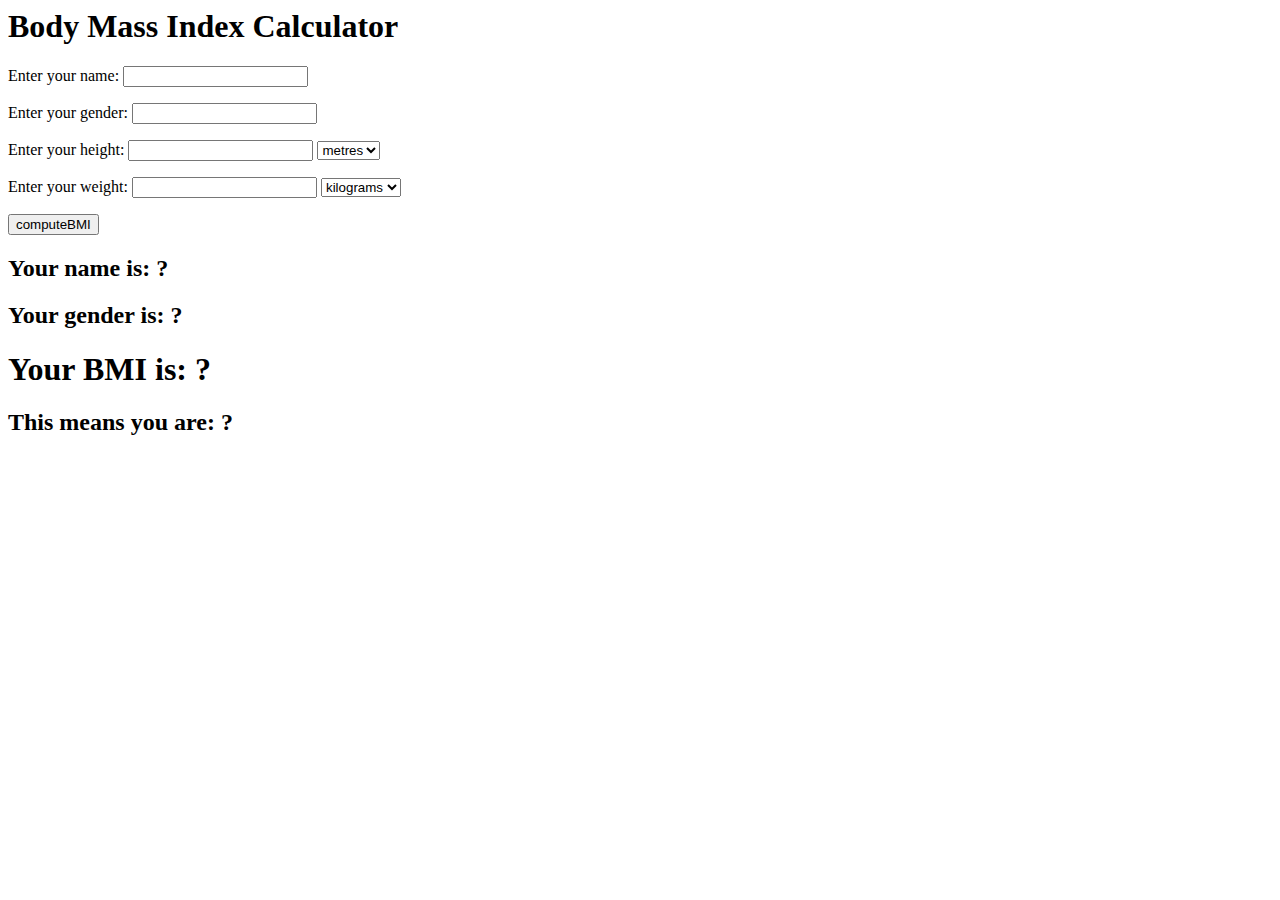
<file: Assignment 3/bmi.html>
<html>
 <head>
<title>BMI Calculator</title>
<script type="text/javascript">
    function computeBMI()
    {
        //Obtain user inputs
        var height=Number(document.getElementById("height").value);
        var heightunits=document.getElementById("heightunits").value;
        var weight=Number(document.getElementById("weight").value);
        var weightunits=document.getElementById("weightunits").value;
        var name;
        var gender;

        //Convert all units to metric
        if (heightunits=="inches") height/=39.3700787;
        if (weightunits=="lb") weight/=2.20462;

        //Perform calculation
        var BMI=weight/Math.pow(height,2);

        //Display result of calculation
        document.getElementById("output").innerText=Math.round(BMI*100)/100;

        var output =  Math.round(BMI*100)/100
        if (output<18.5)
        document.getElementById("comment").innerText = "Underweight";
      else   if (output>=18.5 && output<=25)
        document.getElementById("comment").innerText = "Normal";
     else   if (output>=25 && output<=30)
        document.getElementById("comment").innerText = "Obese";
     else   if (output>30)
        document.getElementById("comment").innerText = "Overweight";
       // document.getElementById("answer").value = output; 
    }
</script>
 </head>
 <body>
<h1>Body Mass Index Calculator</h1>
<p>Enter your name: <input type="text" id="name"/>
<p>Enter your gender: <input type="text" id="gender"/>
       
     </p>
<p>Enter your height: <input type="text" id="height"/>
    <select type="multiple" id="heightunits">
        <option value="metres" selected="selected">metres</option>
        <option value="inches">inches</option>
    </select>
     </p>
<p>Enter your weight: <input type="text" id="weight"/>
    <select type="multiple" id="weightunits">
        <option value="kg" selected="selected">kilograms</option>
        <option value="lb">pounds</option>
    </select>
</p>
<input type="submit" value="computeBMI" onclick="computeBMI();">
<h2>Your name is: <span id="name"> ?</span> </h2>
<h2>Your gender is: <span id="gender"> ?</span> </h2>
<h1>Your BMI is: <span id="output">?</span></h1>

<h2>This means you are: <span id="comment"> ?</span> </h2> 
 </body>
</file>
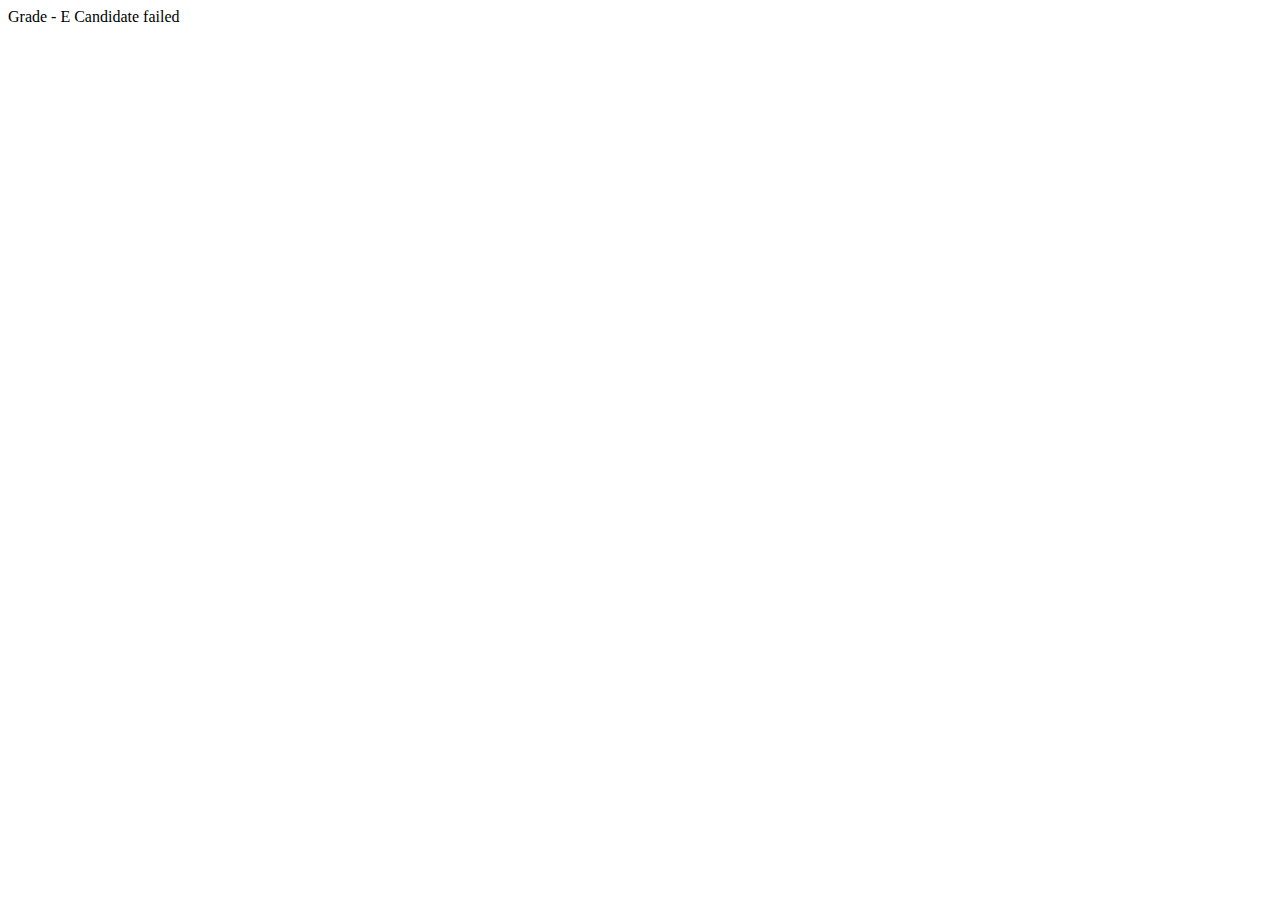
<file: Assignment 3/grade.html>
<html>
 <head>
<meta charset="utf-8">
	</head>
	<body>

		<script>
var name = 'enter the name of student:';
var b = prompt(name);
var course = 'enter the course name:';
var c = prompt(course);
var msg = 'enter the percentage of student:';
//printing message for user input
var a = prompt(msg);
if(a>85)
    {//if percent > 85 --A
         
      document.write('Grade - A');}
else if(a<=85 && a>80)
    {//80<percent80=85  --A
      document.write('Grade - A-');}
else if(a>70 && a<=80)
    {//70<percent<=80 --B
      document.write('Grade - B');}
else if(a>60 && a<=70)
    {//60<percent<=70  --C
      document.write('Grade - C');}
else if(a>40 && a<=60)
    {//40<percent<=60  --D
      document.write('Grade - D');}
else if(a<=40)
    {//percent<=40  --E
      if(a<=35)
        {//failed condition
          document.write('Grade - E Candidate failed');}
      else
        {document.write('Grade - E');}}
</script>
     </body>
</file>
